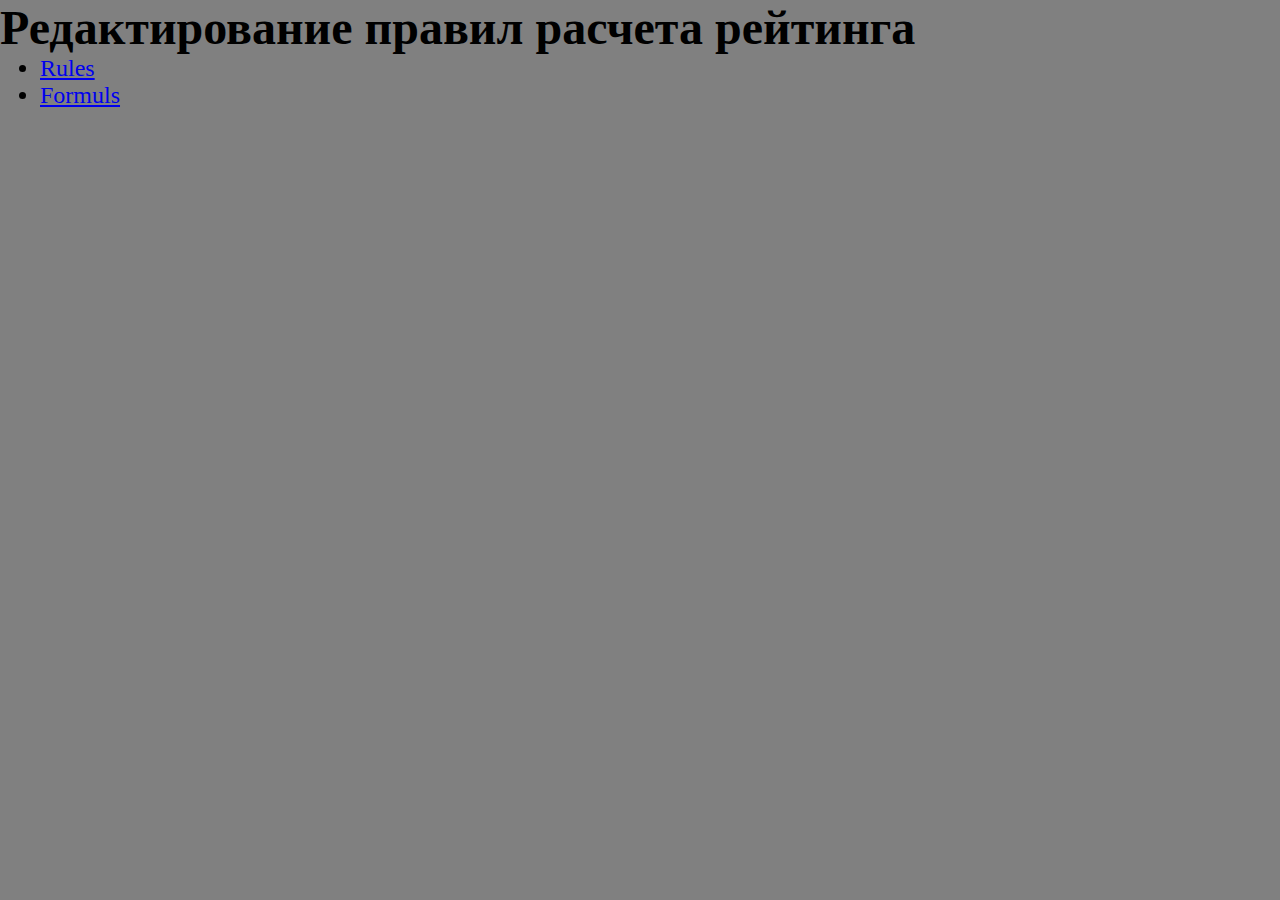
<file: distributions/index.html>
<!DOCTYPE html>
<html lang="en">
<head>
    <meta charset="UTF-8">
    <title>CourseWork</title>
    <link rel="stylesheet" href="dark.css">
</head>
<body>
<div id="root"></div>
<script src="kotlinjs.js"></script>
</body>
</html>
</file>
<file: distributions/dark.css>
*{
	margin:0;
}
body {
	background-color: gray ;
	color: black;
	font-family: Calibri;
	font-size: 1.5em;
}
html{
	height: 100%;
}

table, td, th {
  border: 1px solid black;
}

table {
  border-collapse: collapse;
  width: 100%;
}

th {
  text-align: middle;
}

.window {
    display: none;
      position: fixed;
        z-index: 1;
        left: 0;
        top: 0;
        width: 100%;
        height: 100%;
        overflow: auto;
        background-color: gray;

}

.navigationButton{
   background:#eee;
   color:purple;
   text-decoration:none;
   display:block;
      width: 5%;
      justify-content: space-between;
      /* border-top: 1px solid #819A32; */
      margin-left: 10px;
      box-sizing: border-box;
      margin-bottom: 8px;
}
</file>
